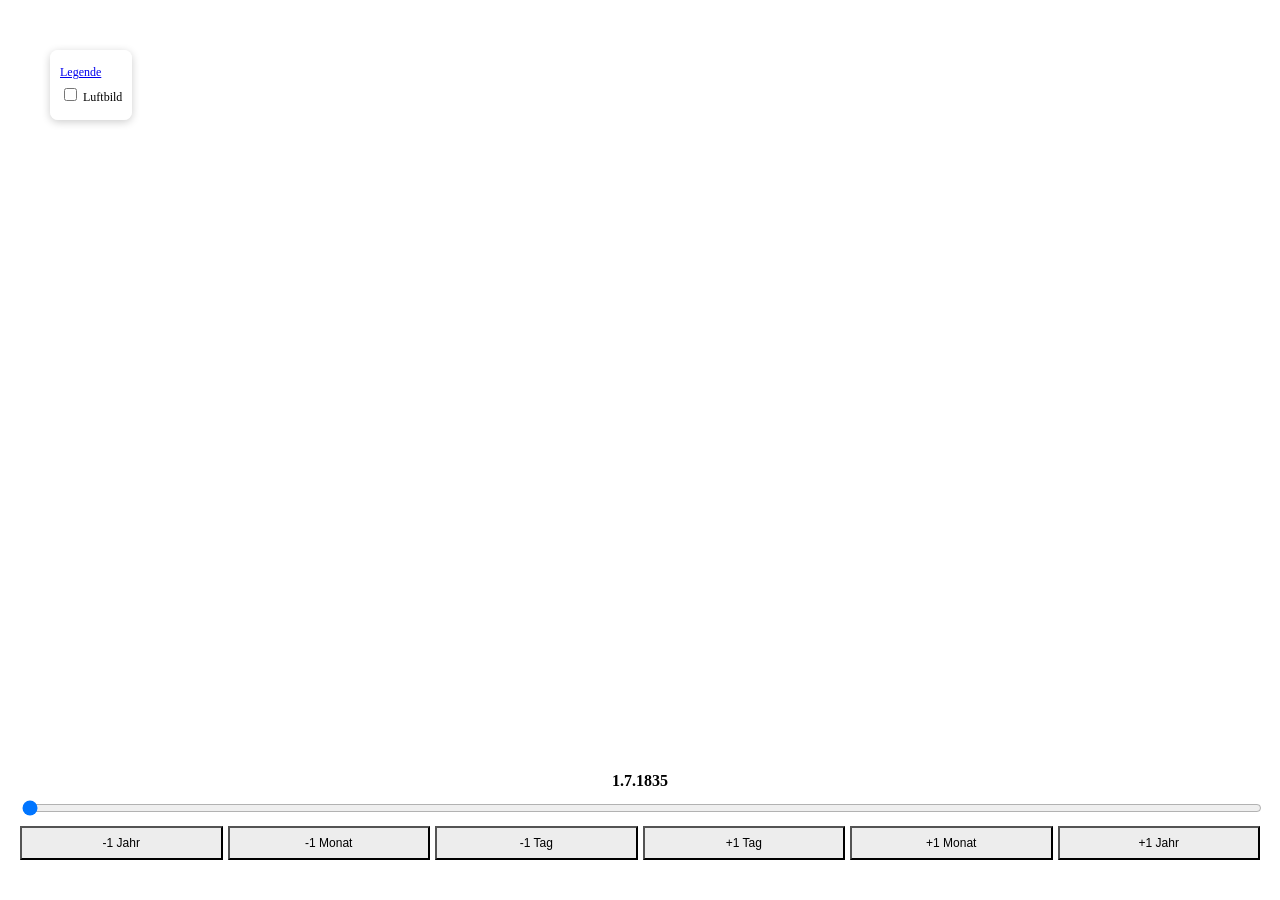
<file: cesium/index.html>
<!DOCTYPE html>
<html lang="de">
<head>
  <meta charset="utf-8" />
  <title>Zeitreise durch Edelsfeld mit Cesium 3D</title>

  <script src="https://cesium.com/downloads/cesiumjs/releases/1.97/Build/Cesium/Cesium.js"></script>
  <link href="https://cesium.com/downloads/cesiumjs/releases/1.97/Build/Cesium/Widgets/widgets.css" rel="stylesheet" />
  <script src="./script.js" defer></script>
  <link href="style.css" rel="stylesheet" />
  <link rel="icon" href="./favicon.ico" type="image/x-icon">
</head>

<body>
<div id="cesiumContainer"></div>

<div id="time-control">
      <div id="time-label"></div>    
      
      <input type="range" id="time-slider">
      
      <div class="time-buttons">
        <button data-step="-1" data-unit="year">-1 Jahr</button>
        <button data-step="-1" data-unit="month">-1 Monat</button>
        <button data-step="-1" data-unit="day">-1 Tag</button>
        
        <button data-step="1" data-unit="day">+1 Tag</button>
        <button data-step="1" data-unit="month">+1 Monat</button>
        <button data-step="1" data-unit="year">+1 Jahr</button>
      </div>
</div>

<div class="toggle-box">
        <p class="legend-link">
          <a href="https://geodaten.bayern.de/ba-data/Hilfe/Legende_standard.pdf" target="_blank">Legende</a>
        </p>
        <!-- <p>
          <input type="checkbox" id="lod2gebaeude-toggle" class="switch"><span class="slider"></span>
          <label for="lod2gebaeude-toggle">3D Gebäude mit Dachformen</label>
        </p> -->
        <p>
          <input type="checkbox" id="luftbild-toggle" class="switch"><span class="slider"></span>
          <label for="luftbild-toggle">Luftbild</label>
      </p>
</div>
</body>
</html>
</file>
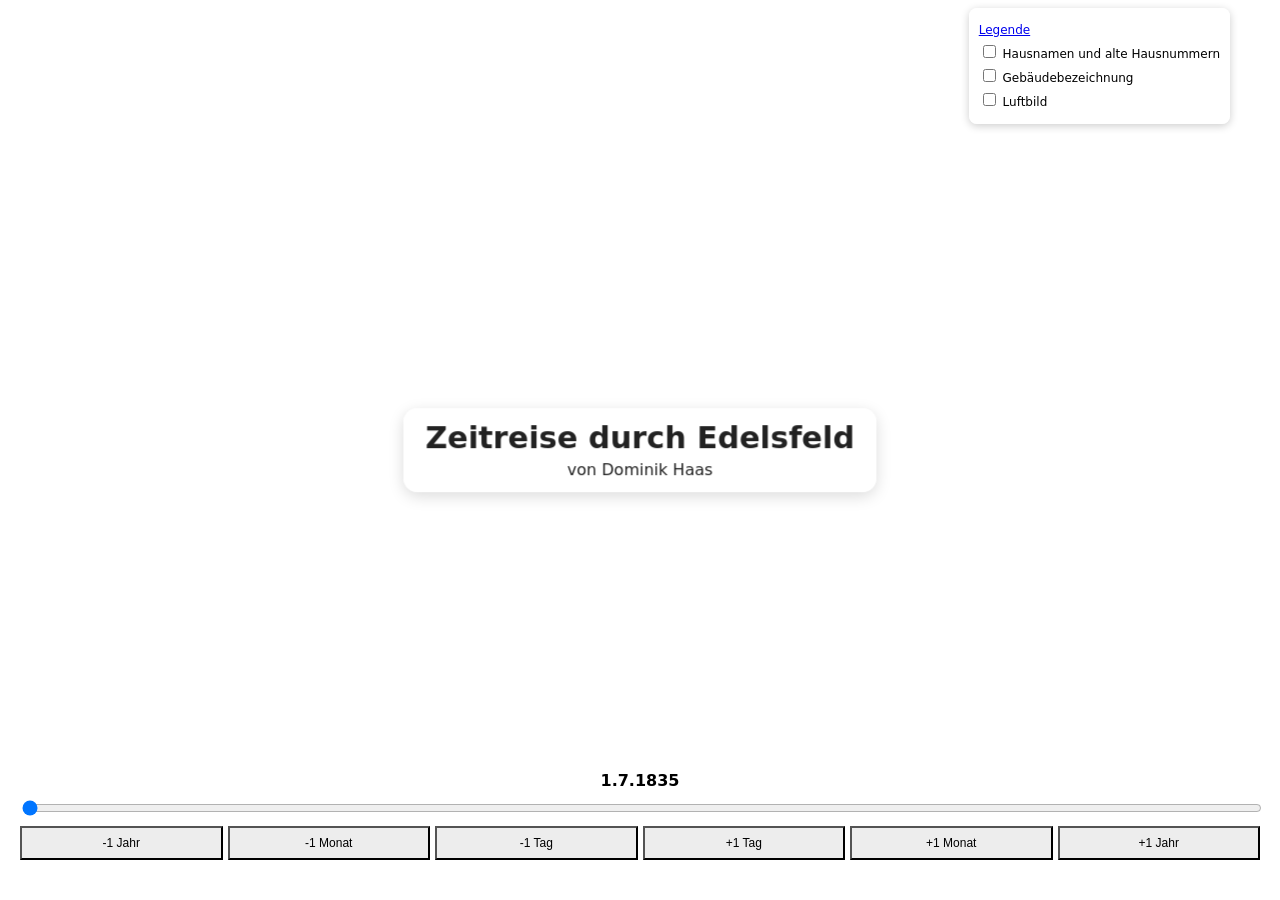
<file: mapbox/index1.html>
<!DOCTYPE html>
<html lang="de">
<head>
    <title>Zeitreise durch Edelsfeld</title>
    <meta property="og:description" content="Zeitreise durch Edelsfeld mit MapBox" />
    <meta charset='utf-8'>
    <meta name="viewport" content="width=device-width, initial-scale=1">
    <script src='https://api.mapbox.com/mapbox-gl-js/v3.28.1/mapbox-gl.js'></script>
    <link href='https://api.mapbox.com/mapbox-gl-js/v3.28.1/mapbox-gl.css' rel='stylesheet' />
    <script src="./script1.js" defer></script>
    <link href="style1.css" rel="stylesheet" />
    <link rel="icon" href="./favicon.ico" type="image/x-icon">
</head>
<body>
  <div id="map">
    <div class="map-title" id="mapTitle">
        Zeitreise durch Edelsfeld
        <span>von Dominik Haas</span>
    </div>
  </div>
  <div id="time-control">
      <div id="time-label"></div>    
      
      <input type="range" id="time-slider">
      
      <div class="time-buttons">
        <button data-step="-1" data-unit="year">-1 Jahr</button>
        <button data-step="-1" data-unit="month">-1 Monat</button>
        <button data-step="-1" data-unit="day">-1 Tag</button>
        
        <button data-step="1" data-unit="day">+1 Tag</button>
        <button data-step="1" data-unit="month">+1 Monat</button>
        <button data-step="1" data-unit="year">+1 Jahr</button>
      </div>
  </div>

  <div class="toggle-box">
        <p class="legend-link">
          <a href="https://geodaten.bayern.de/ba-data/Hilfe/Legende_standard.pdf" target="_blank">Legende</a>
        </p>
        <!-- <p>
          <input type="checkbox" id="lod2gebaeude-toggle" class="switch"><span class="slider"></span>
          <label for="lod2gebaeude-toggle">3D Gebäude mit Dachformen</label>
        </p> -->
        <p>
          <input type="checkbox" id="hausnamen-toggle" class="switch"><span class="slider"></span>
          <label for="hausnamen-toggle">Hausnamen und alte Hausnummern</label>
          
        </p>
        <p>
          <input type="checkbox" id="gebbez-toggle" class="switch"><span class="slider"></span>
          <label for="gebbez-toggle">Gebäudebezeichnung</label>
        </p>
        <p>
          <input type="checkbox" id="luftbild-toggle" class="switch"><span class="slider"></span>
          <label for="luftbild-toggle">Luftbild</label>
      </p>
  </div>
</body>
</html>
</file>
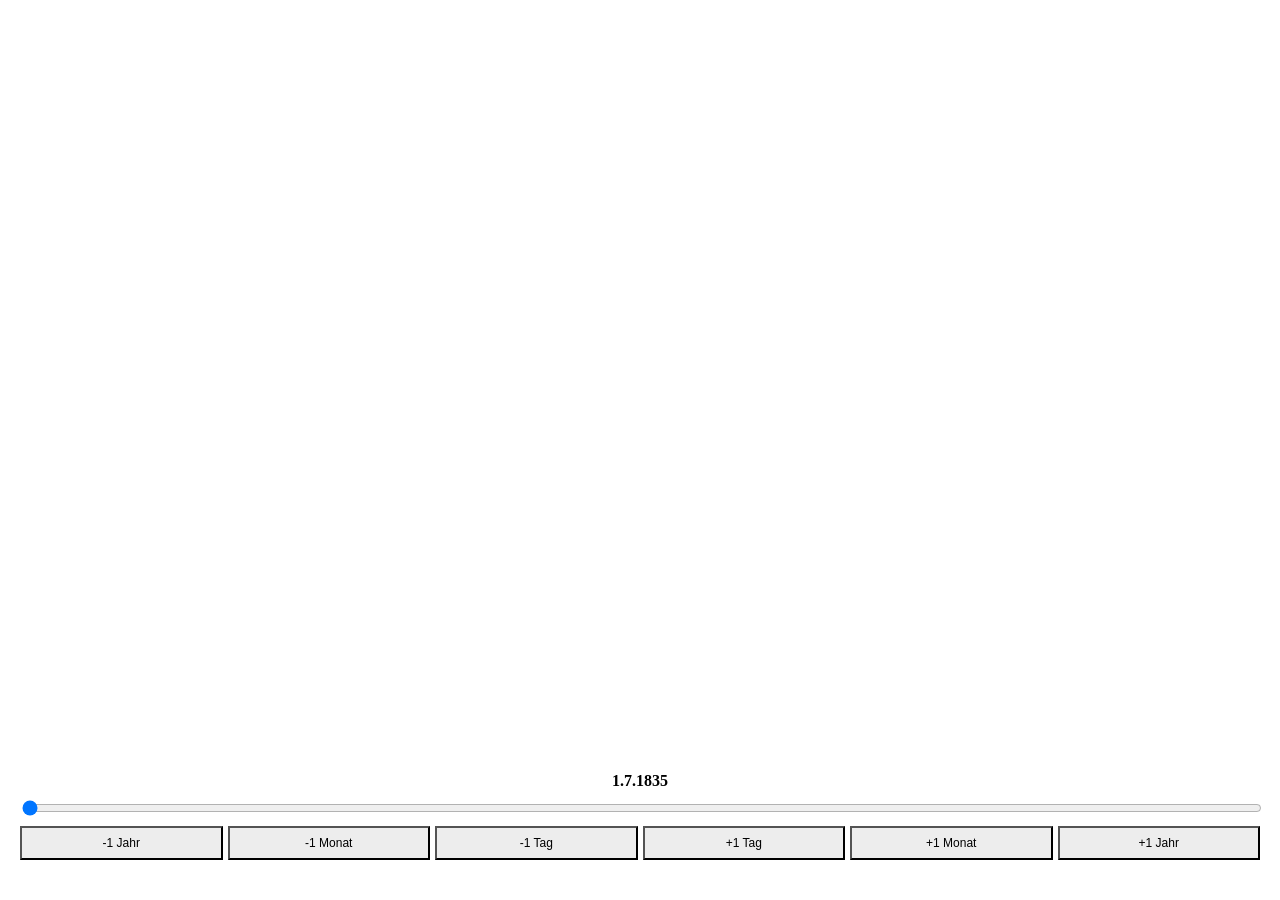
<file: testapps/indexcs.html>
<!DOCTYPE html>
<html lang="de">
<head>
  <meta charset="utf-8" />
  <title>Zeitreise durch Edelsfeld mit Cesium 3D</title>

  <script src="https://cesium.com/downloads/cesiumjs/releases/1.97/Build/Cesium/Cesium.js"></script>
  <link href="https://cesium.com/downloads/cesiumjs/releases/1.97/Build/Cesium/Widgets/widgets.css" rel="stylesheet" />
  <script src="./scriptcs.js" defer></script>
  <link href="stylecs.css" rel="stylesheet" />
  <link rel="icon" href="./favicon.ico" type="image/x-icon">
</head>

<body>
<div id="cesiumContainer"></div>

<div id="time-control">
      <div id="time-label"></div>    
      
      <input type="range" id="time-slider">
      
      <div class="time-buttons">
        <button data-step="-1" data-unit="year">-1 Jahr</button>
        <button data-step="-1" data-unit="month">-1 Monat</button>
        <button data-step="-1" data-unit="day">-1 Tag</button>
        
        <button data-step="1" data-unit="day">+1 Tag</button>
        <button data-step="1" data-unit="month">+1 Monat</button>
        <button data-step="1" data-unit="year">+1 Jahr</button>
      </div>
</div>
</body>
</html>
</file>
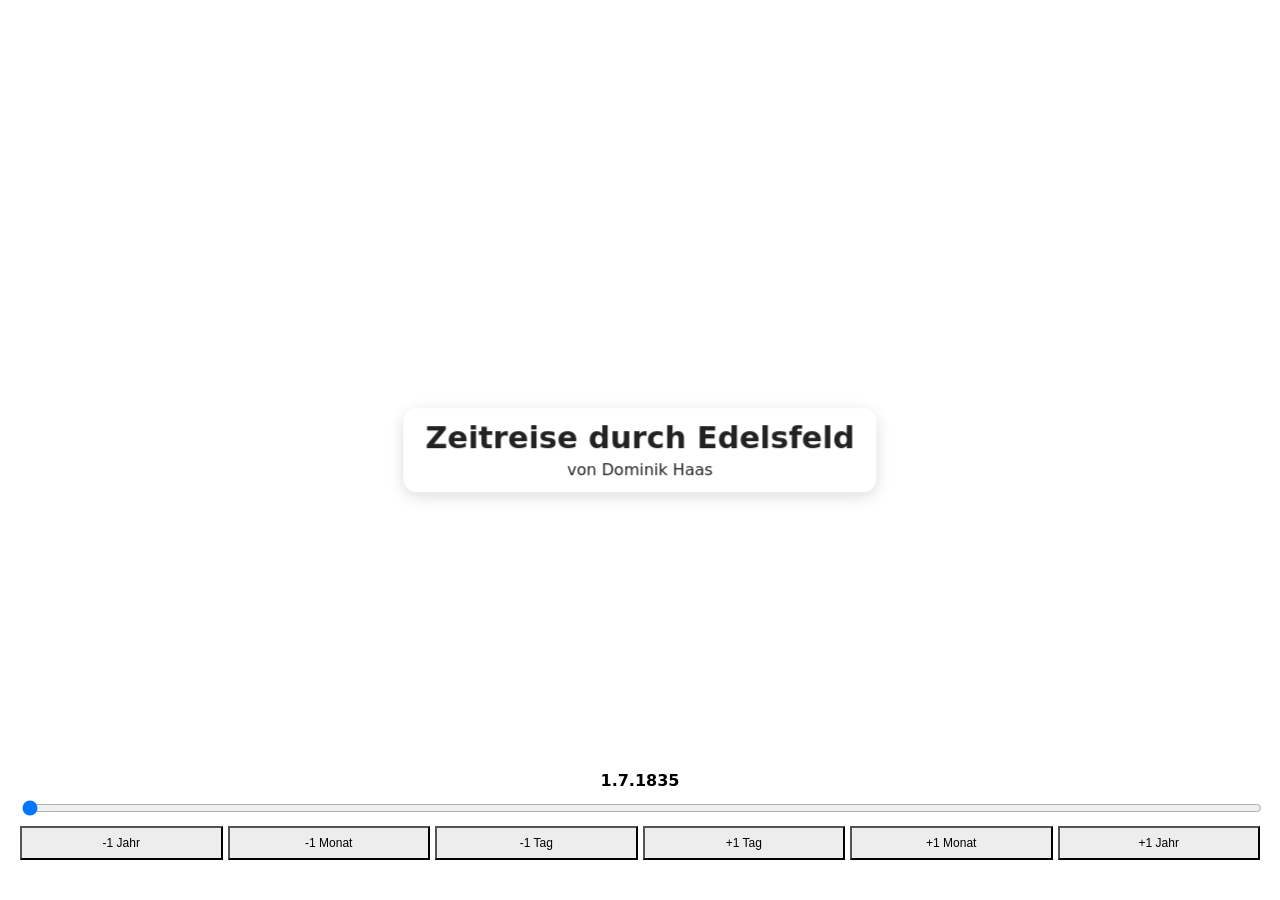
<file: testapps/indexmb.html>
<!DOCTYPE html>
<html lang="de">
<head>
    <title>Zeitreise durch Edelsfeld</title>
    <meta property="og:description" content="Zeitreise durch Edelsfeld mit MapBox" />
    <meta charset='utf-8'>
    <meta name="viewport" content="width=device-width, initial-scale=1">
    <script src='https://api.mapbox.com/mapbox-gl-js/v3.28.1/mapbox-gl.js'></script>
    <link href='https://api.mapbox.com/mapbox-gl-js/v3.28.1/mapbox-gl.css' rel='stylesheet' />
    <script src="./scriptmb.js" defer></script>
    <link href="style.css" rel="stylesheet" />
    <link rel="icon" href="./favicon.ico" type="image/x-icon">
</head>
<body>
  <div id="map">
    <div class="map-title" id="mapTitle">
        Zeitreise durch Edelsfeld
        <span>von Dominik Haas</span>
    </div>
  </div>
  <div id="time-control">
      <div id="time-label"></div>    
      
      <input type="range" id="time-slider">
      
      <div class="time-buttons">
        <button data-step="-1" data-unit="year">-1 Jahr</button>
        <button data-step="-1" data-unit="month">-1 Monat</button>
        <button data-step="-1" data-unit="day">-1 Tag</button>
        
        <button data-step="1" data-unit="day">+1 Tag</button>
        <button data-step="1" data-unit="month">+1 Monat</button>
        <button data-step="1" data-unit="year">+1 Jahr</button>
      </div>
  </div>
</body>
</html>
</file>
<file: cesium/style.css>
html, body, #cesiumContainer {
    width: 100%;
    height: 100%;
    margin: 0;
    padding: 0;
    overflow: hidden;
}

/* Timeslider Container */
#time-control {
position: absolute;
bottom: 30px;
left: 10px;
right: 10px;

background: rgba(255,255,255,0.9);
padding: 10px;
border-radius: 10px;

display: flex;
flex-direction: column;
gap: 8px;
z-index: 1;
}

/* Buttons */
.time-buttons {
display: flex;
gap: 5px;
}

.time-buttons button {
flex: 1;
padding: 8px;
font-size: 12px;
cursor: pointer;
}

.time-buttons button:nth-child(1) {background: #ededed;}
.time-buttons button:nth-child(2) {background: #ededed;}
.time-buttons button:nth-child(3) {background: #ededed;}

.time-buttons button:nth-child(4),
.time-buttons button:nth-child(5),
.time-buttons button:nth-child(6) {
background: #ededed;
}

/* Slider */
#time-slider {
width: 100%;
}

/* Datum */
#time-label {
text-align: center;
font-weight: bold;
}

.toggle-box {
position: absolute;
top: 50px;
left: 50px;

background: rgba(255,255,255,0.75);
backdrop-filter: blur(4px);

padding: 10px;
border-radius: 8px;
box-shadow: 0 2px 8px rgba(0,0,0,0.2);

z-index: 1000;

font-size: 12px;
}

.toggle-box p {
margin: 5px 0;
}
</file>
<file: mapbox/style1.css>
html, body {
  margin: 0;
  padding: 0;
  height: 100%;
  overflow: hidden; /* verhindert Scrollen */
  font-family: system-ui, -apple-system, BlinkMacSystemFont,
                 "Segoe UI", Roboto, "Helvetica Neue", Arial, sans-serif;
}

#map {
  width: 100%;
  height: 100%;
}

/* Titel-Overlay */
.map-title {
    position: absolute;
    top: 50%;
    left: 50%;
    transform: translate(-50%, -50%);
    z-index: 999;

    background: rgba(255,255,255,0.82);
    backdrop-filter: blur(8px);
    -webkit-backdrop-filter: blur(8px);

    padding: 12px 22px;
    border-radius: 14px;

    text-align: center;
    color: #222;

    font-size: 1.9rem;
    font-weight: bold;
    line-height: 1.2;

    box-shadow: 0 4px 16px rgba(0,0,0,.15);

    pointer-events: none;

    opacity: 1;
    transition: opacity 1s ease;
}

.map-title span {
    display: block;
    margin-top: 4px;
    font-size: 1rem;
    font-weight: normal;
}

.map-title.hide {
    opacity: 0;
}

@media (max-width: 768px) {
    .map-title {
        font-size: 1.25rem;
        padding: 8px 14px;
        max-width: 90%;

        top: 50%;
        left: 50%;
        transform: translate(-50%, -50%);
    }

    .map-title span {
        display: none;
    }
}

/* Timeslider Container */
#time-control {
  position: absolute;
  bottom: 30px;
  left: 10px;
  right: 10px;

  background: rgba(255,255,255,0.9);
  padding: 10px;
  border-radius: 10px;

  display: flex;
  flex-direction: column;
  gap: 8px;
  z-index: 1;
}

/* Buttons */
.time-buttons {
  display: flex;
  gap: 5px;
}

.time-buttons button {
  flex: 1;
  padding: 8px;
  font-size: 12px;
  cursor: pointer;
}

.time-buttons button:nth-child(1) {background: #ededed;}
.time-buttons button:nth-child(2) {background: #ededed;}
.time-buttons button:nth-child(3) {background: #ededed;}

.time-buttons button:nth-child(4),
.time-buttons button:nth-child(5),
.time-buttons button:nth-child(6) {
  background: #ededed;
}

/* Slider */
#time-slider {
  width: 100%;
}

/* Datum */
#time-label {
  text-align: center;
  font-weight: bold;
}

/* Mobile Optimierung */
@media (max-width: 600px) {
  .time-buttons button {
    font-size: 10px;
    padding: 6px;
  }
}

/* Box mit auswählbaren Layern */
.toggle-box {
  position: absolute;
  top: 8px;
  right: 50px;

  background: rgba(255,255,255,0.75);
  backdrop-filter: blur(4px);

  padding: 10px;
  border-radius: 8px;
  box-shadow: 0 2px 8px rgba(0,0,0,0.2);

  z-index: 1000;

  font-size: 12px;
}

.toggle-box p {
  margin: 5px 0;
}
</file>
<file: testapps/stylecs.css>
html, body, #cesiumContainer {
    width: 100%;
    height: 100%;
    margin: 0;
    padding: 0;
    overflow: hidden;
}

/* Timeslider Container */
#time-control {
position: absolute;
bottom: 30px;
left: 10px;
right: 10px;

background: rgba(255,255,255,0.9);
padding: 10px;
border-radius: 10px;

display: flex;
flex-direction: column;
gap: 8px;
z-index: 1;
}

/* Buttons */
.time-buttons {
display: flex;
gap: 5px;
}

.time-buttons button {
flex: 1;
padding: 8px;
font-size: 12px;
cursor: pointer;
}

.time-buttons button:nth-child(1) {background: #ededed;}
.time-buttons button:nth-child(2) {background: #ededed;}
.time-buttons button:nth-child(3) {background: #ededed;}

.time-buttons button:nth-child(4),
.time-buttons button:nth-child(5),
.time-buttons button:nth-child(6) {
background: #ededed;
}

/* Slider */
#time-slider {
width: 100%;
}

/* Datum */
#time-label {
text-align: center;
font-weight: bold;
}
</file>
<file: testapps/style.css>
html, body {
  margin: 0;
  padding: 0;
  height: 100%;
  overflow: hidden; /* verhindert Scrollen */
  font-family: system-ui, -apple-system, BlinkMacSystemFont,
                 "Segoe UI", Roboto, "Helvetica Neue", Arial, sans-serif;
}

#map {
  width: 100%;
  height: 100%;
}

/* Titel-Overlay */
.map-title {
    position: absolute;
    top: 50%;
    left: 50%;
    transform: translate(-50%, -50%);
    z-index: 999;

    background: rgba(255,255,255,0.82);
    backdrop-filter: blur(8px);
    -webkit-backdrop-filter: blur(8px);

    padding: 12px 22px;
    border-radius: 14px;

    text-align: center;
    color: #222;

    font-size: 1.9rem;
    font-weight: bold;
    line-height: 1.2;

    box-shadow: 0 4px 16px rgba(0,0,0,.15);

    pointer-events: none;

    opacity: 1;
    transition: opacity 1s ease;
}

.map-title span {
    display: block;
    margin-top: 4px;
    font-size: 1rem;
    font-weight: normal;
}

.map-title.hide {
    opacity: 0;
}

@media (max-width: 768px) {
    .map-title {
        font-size: 1.25rem;
        padding: 8px 14px;
        max-width: 90%;

        top: 50%;
        left: 50%;
        transform: translate(-50%, -50%);
    }

    .map-title span {
        display: none;
    }
}

/* Timeslider Container */
#time-control {
  position: absolute;
  bottom: 30px;
  left: 10px;
  right: 10px;

  background: rgba(255,255,255,0.9);
  padding: 10px;
  border-radius: 10px;

  display: flex;
  flex-direction: column;
  gap: 8px;
  z-index: 1;
}

/* Buttons */
.time-buttons {
  display: flex;
  gap: 5px;
}

.time-buttons button {
  flex: 1;
  padding: 8px;
  font-size: 12px;
  cursor: pointer;
}

.time-buttons button:nth-child(1) {background: #ededed;}
.time-buttons button:nth-child(2) {background: #ededed;}
.time-buttons button:nth-child(3) {background: #ededed;}

.time-buttons button:nth-child(4),
.time-buttons button:nth-child(5),
.time-buttons button:nth-child(6) {
  background: #ededed;
}

/* Slider */
#time-slider {
  width: 100%;
}

/* Datum */
#time-label {
  text-align: center;
  font-weight: bold;
}

/* Mobile Optimierung */
@media (max-width: 600px) {
  .time-buttons button {
    font-size: 10px;
    padding: 6px;
  }
}
</file>
